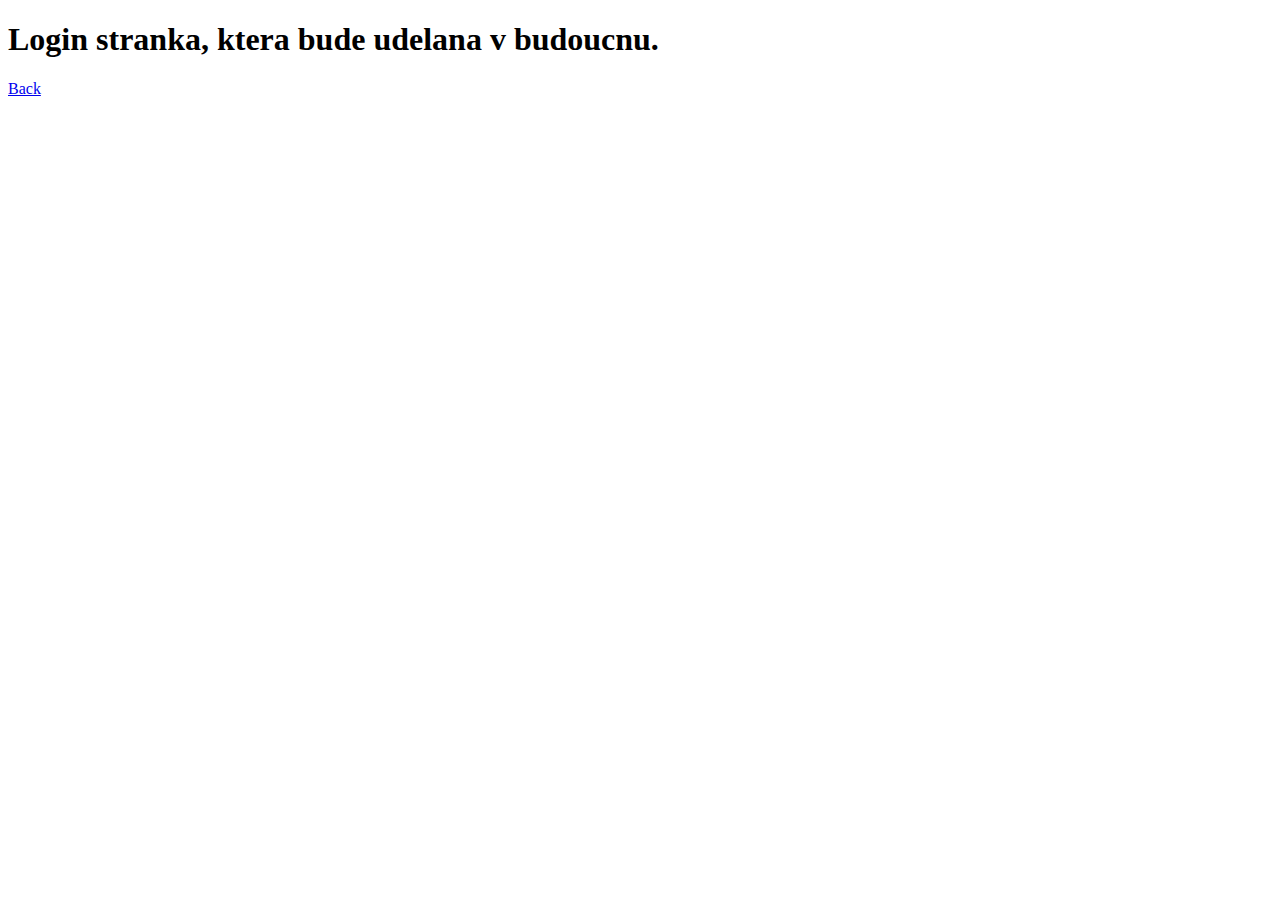
<file: login/login.html>
<!DOCTYPE html>
<html lang="cs">
<head>
    <meta charset="UTF-8">
    <meta http-equiv="X-UA-Compatible" content="IE=edge">
    <meta name="viewport" content="width=device-width, initial-scale=1.0">
    <title>Document</title>
</head>
<body>
    <h1>Login stranka, ktera bude udelana v budoucnu.</h1>
    <a href="/index.html">Back</a>
</body>
</html>
</file>
